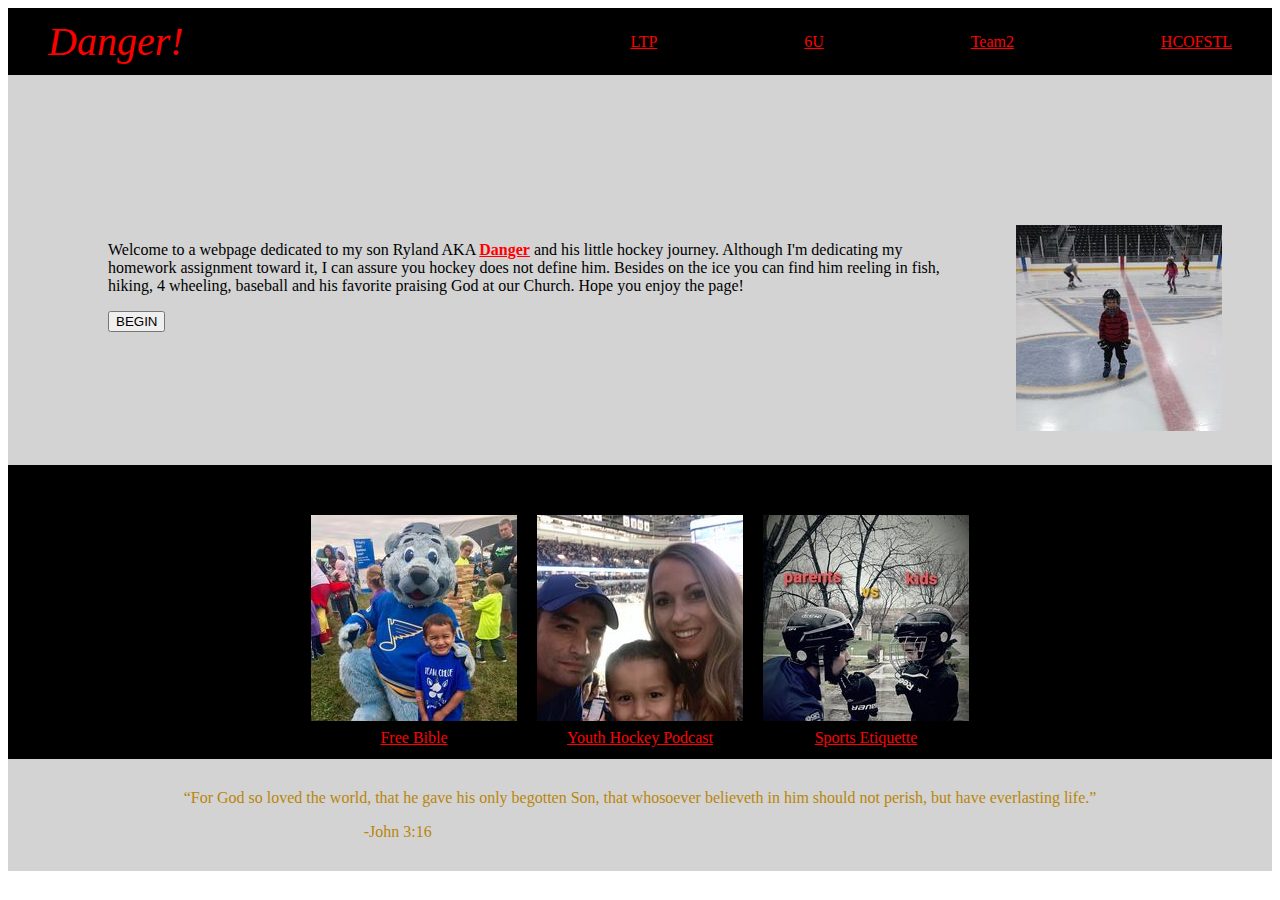
<file: ryland_hockey/index.html>
<!DOCTYPE html>
<html lang="en">
<head>
    <meta charset="UTF-8">
    <meta http-equiv="X-UA-Compatible" content="IE=edge">
    <meta name="viewport" content="width=device-width, initial-scale=1.0">
    <link rel="stylesheet" href="css2/style.css">
    <title>Document</title
</head>
<body>
    <div class="main">
        <div class="logo">Danger!</div>
        <div class="l1"><a link href="LTP.html">LTP</a></div>
        <div class="l2"><a link href="team2.html">6U</a></div>
        <div class="l3"><a link href="6u.html">Team2</a></div>
        <div class="l4"><a link href="hcofstl.html">HCOFSTL</a></div>
    </div>
    <div class="footer">
        <div class="backing">
            <div class="statement"><p>Welcome to a webpage dedicated to my son Ryland AKA <a link href="https://youtu.be/Y88LVU7MAe4"><strong>Danger</strong></a> and his little hockey journey.  Although I'm dedicating my homework assignment toward it, I can assure you hockey does not define him.  Besides on the ice you can find him reeling in fish, hiking, 4 wheeling, baseball and his favorite praising God at our Church.  Hope you enjoy the page!</p></div>
            <div class="button"><a link href="LTP.html"><button>BEGIN</button></a></div>
        </div>
            <div class="mvh"><img src="pics/hockey16.jpg" alt="Ryland and dad"> </div>
    </div>
    <div class="ohboy">
        <div class=strike1>
            <img src="pics/hockey25.jpg" alt="ryland">
          <div class="space"><a link href="https://www.bible.com/">Free Bible</a></div>
        </div>
        <div class="strike2">
            <img src="pics/hockey26.jpg" alt="family">
            <div class="space"><a link href="https://open.spotify.com/show/2djQt0F7zx2LbeA7ybN0yD">Youth Hockey Podcast</a></div>
        </div>
        <div class="strike3">
            <img src="pics/hockey13.jpg" alt="louie">
            <div class="space"><a link href="https://blog.purehockey.com/hockey-culture-traditions/how-to-be-a-good-hockey-parent/#:~:text=Hockey%20Etiquette%20for%20Parents&text=You%20are%20not%20the%20coach,players%2C%20and%20parents%20with%20respect.">Sports Etiquette</a></div>
        </div>
    </div>
    <div class="bye">
        <div class="316"<p>“For God so loved the world, that he gave his only begotten Son, that whosoever believeth in him should not perish, but have everlasting life.”</p>
        <div class="john">-John 3:16</div>    
    </div>
</body>
</html>
</file>
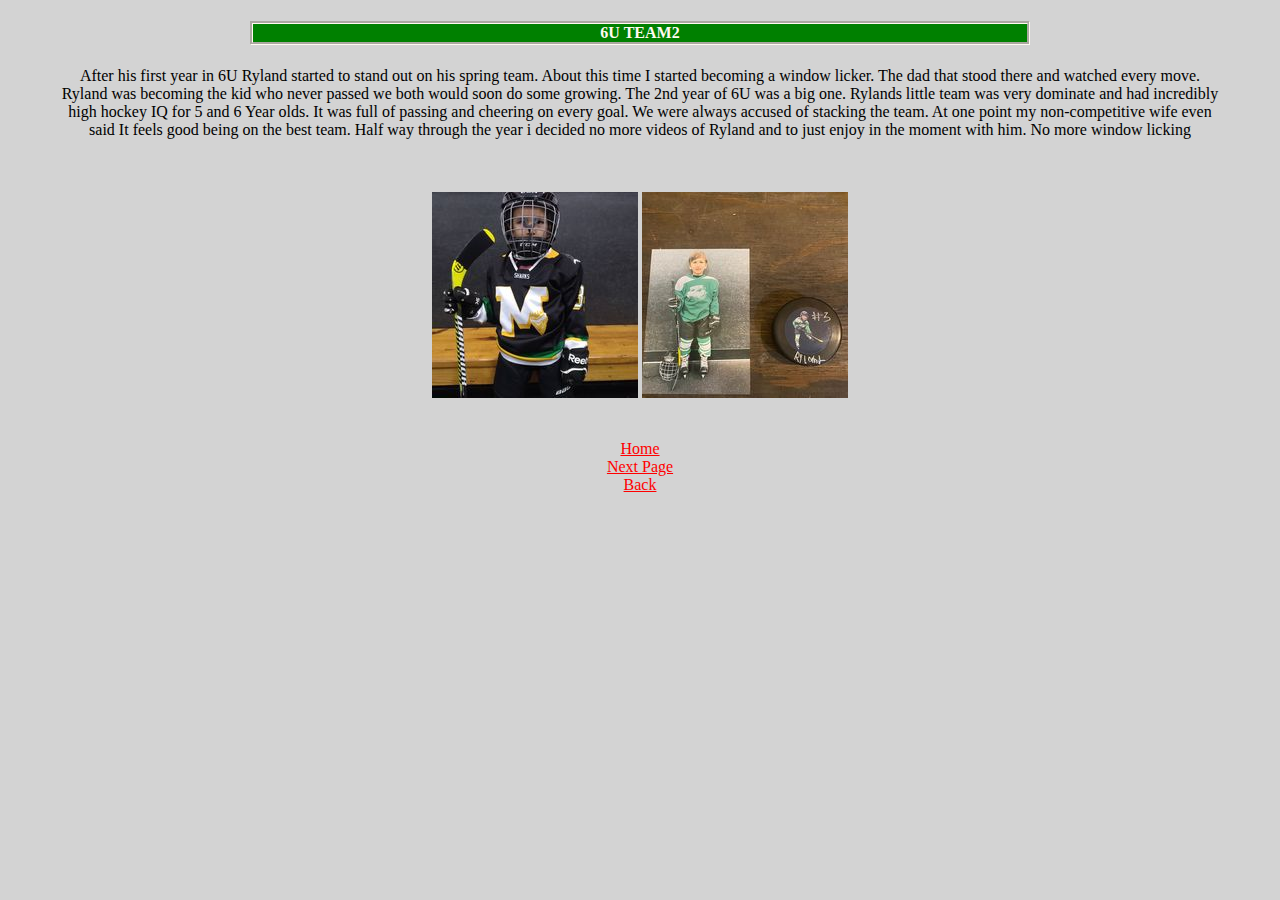
<file: ryland_hockey/6u.html>
<!DOCTYPE html>
<html lang="en">
<head>
    <meta charset="UTF-8">
    <meta http-equiv="X-UA-Compatible" content="IE=edge">
    <meta name="viewport" content="width=device-width, initial-scale=1.0">
    <link rel="stylesheet" href="css/style.css">
    <title>Document</title>
</head>
<body>
    <h4>6U TEAM2</h4>  
    <p>After his first year in 6U Ryland started to stand out on his spring team. About this time I started becoming a window licker.  The dad that stood there and watched every move. Ryland was becoming the kid who never passed we both would soon do some growing. The 2nd year of 6U was a big one.  Rylands little team was very dominate and had incredibly high hockey IQ for 5 and 6 Year olds.  It was full of passing and cheering on every goal.  We were always accused of stacking the team. At one point my non-competitive wife even said It feels good being on the best team. Half way through the year i decided no more videos of Ryland and to just enjoy in the moment with him.  No more window licking</p>
    <img src="pics/hockey12.jpg" alt="">
    <img src="pics/hockey9.jpg" alt="">
    <div><a href="index.html">Home</a></div>
    <div><a href="hcofstl.html">Next Page</a></div>
    <divd><a href="team2.html">Back</a></divd>
    
</body>
</html>
</file>
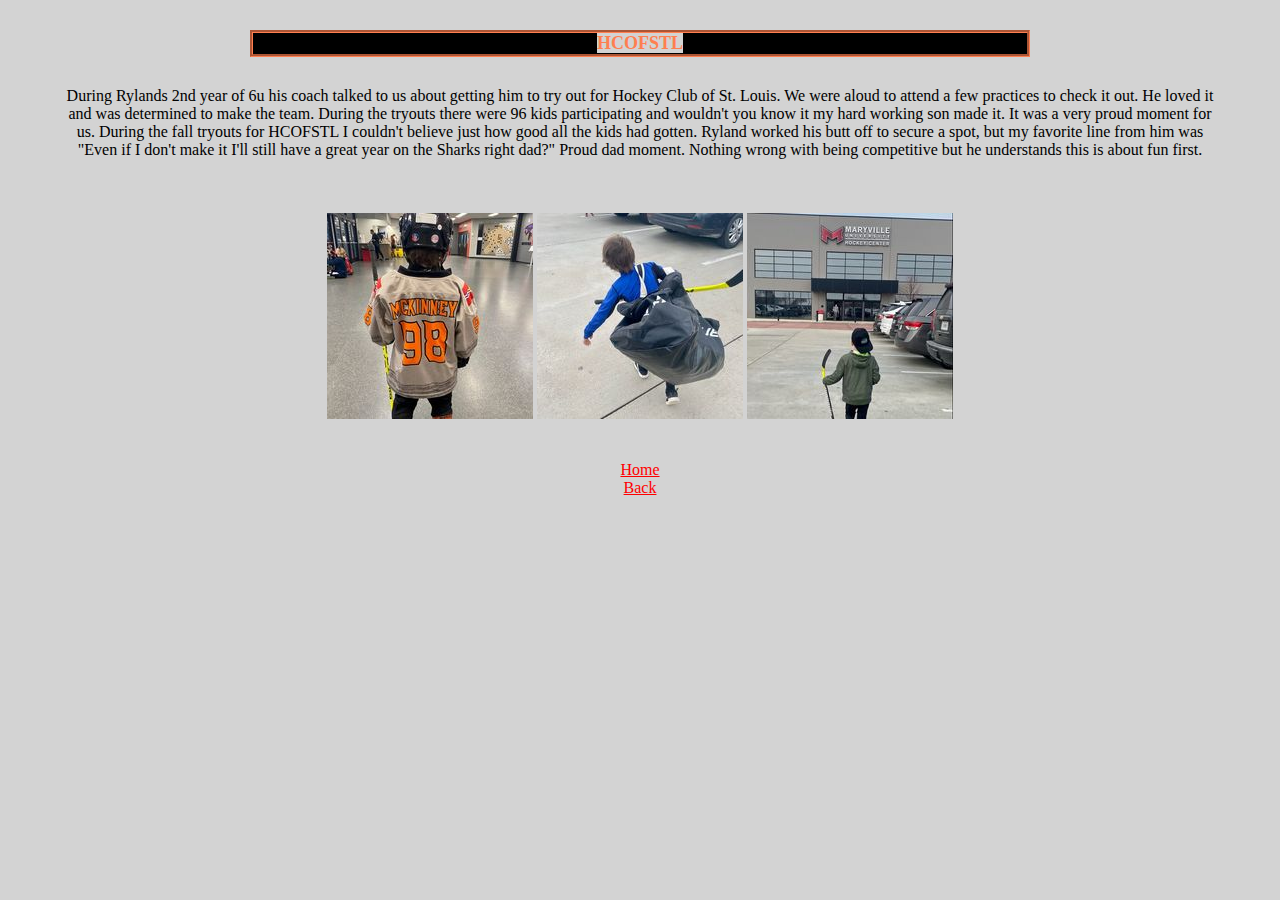
<file: ryland_hockey/hcofstl.html>
<!DOCTYPE html>
<html lang="en">
<head>
    <meta charset="UTF-8">
    <meta http-equiv="X-UA-Compatible" content="IE=edge">
    <meta name="viewport" content="width=device-width, initial-scale=1.0">
    <link rel="stylesheet" href="css/style.css">
    <title>Document</title>
</head> 
<body>
    <h5><strong>HCOFSTL</strong></h5>
    <p>During Rylands 2nd year of 6u his coach talked to us about getting him to try out for Hockey Club of St. Louis.  We were aloud to attend a few practices to check it out.  He loved it and was determined to make the team. During the tryouts there were 96 kids participating and wouldn't you know it my hard working son made it.  It was a very proud moment for us.  During the fall tryouts for HCOFSTL I couldn't believe just how good all the kids had gotten.  Ryland worked his butt off to secure a spot, but my favorite line from him was "Even if I don't make it I'll still have a great year on the Sharks right dad?" Proud dad moment.  Nothing wrong with being competitive but he understands this is about fun first.</p>
    <img src="pics/hockey4.jpg." alt="">
    <img src="pics/hockey5.jpg" alt="">
    <img src="pics/hockey8.jpg" alt="">
    <div><a href="index.html">Home</a></div>
    <div><a href="6u.html">Back</a></div>   
</body>
</html>
</file>
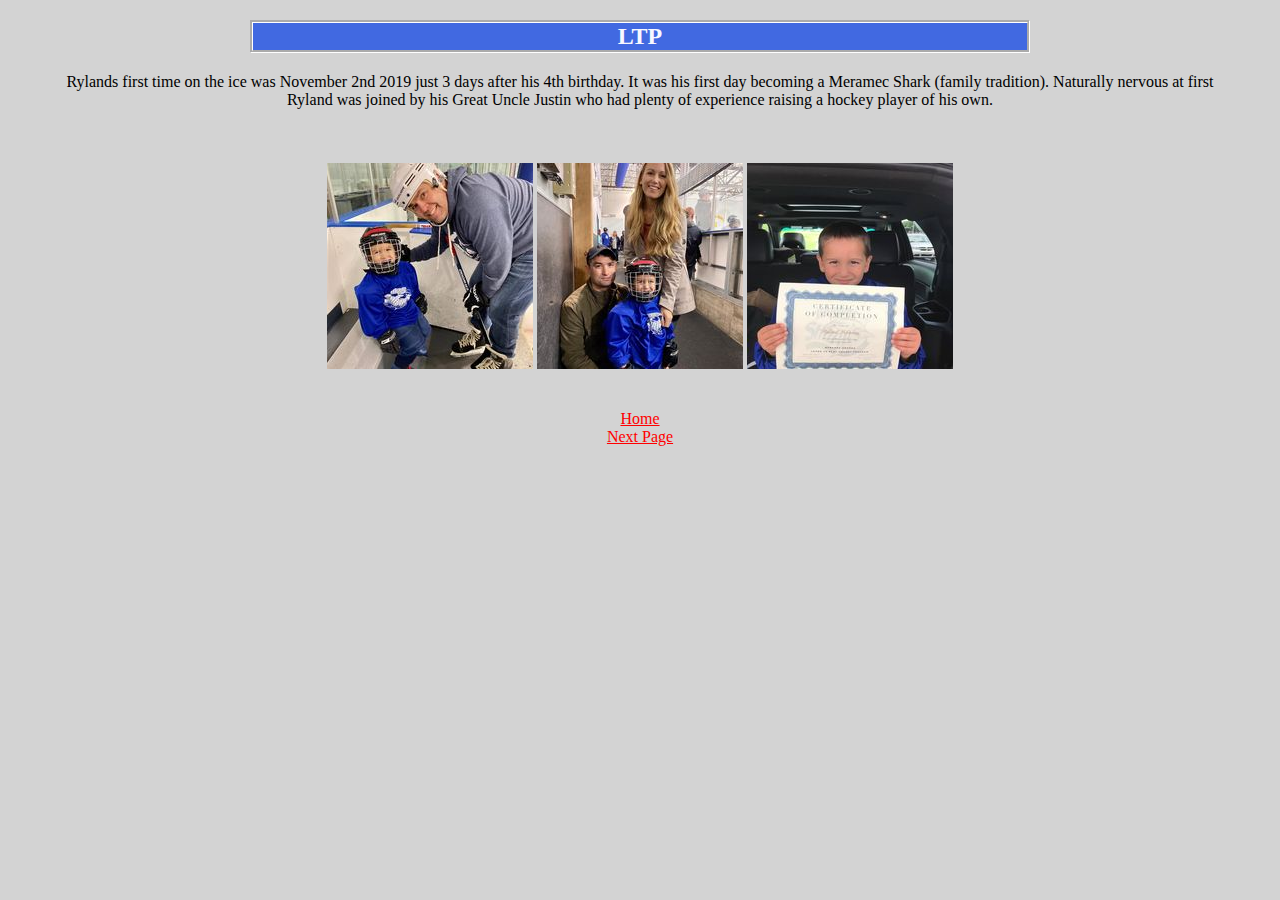
<file: ryland_hockey/LTP.html>
<!DOCTYPE html>
<html lang="en">
<head>
    <meta charset="UTF-8">
    <meta http-equiv="X-UA-Compatible" content="IE=edge">
    <meta name="viewport" content="width=device-width, initial-scale=1.0">
    <link rel="stylesheet" href="css/style.css">
    <title>Document</title>
</head>
<body>
    <h2>LTP</h2>
    <p>Rylands first time on the ice was November 2nd 2019 just 3 days after his 4th birthday. It was his first day becoming a Meramec Shark (family tradition).  Naturally nervous at first Ryland was joined by his Great Uncle Justin who had plenty of experience raising a hockey player of his own.</p>
    <img src="pics/hockey22.jpg" alt="uncle justin and ryland">
    <img src="pics/hockey23.jpg" alt="family pic">
    <img src="pics/hockey21.jpg" alt="certificate">
    <div><a href="index.html">Home</a></div>
    <div><a href="team2.html">Next Page</a></p></div>
</body>
</html>
</file>
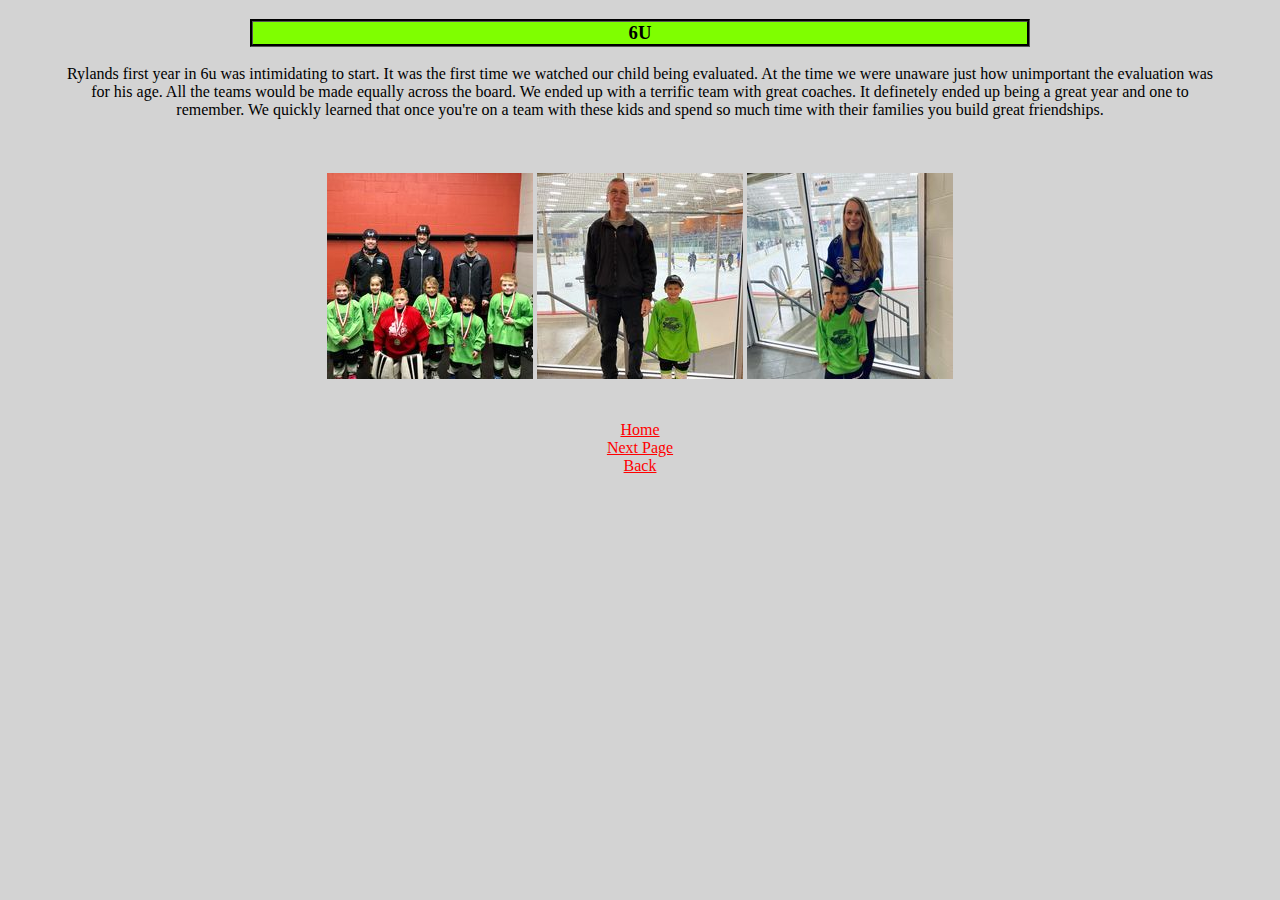
<file: ryland_hockey/team2.html>
<!DOCTYPE html>
<html lang="en">
<head>
    <meta charset="UTF-8">
    <meta http-equiv="X-UA-Compatible" content="IE=edge">
    <meta name="viewport" content="width=device-width, initial-scale=1.0">
    <link rel="stylesheet" href="css/style.css">
    <title>Document</title>
</head>
<body>
    <h3>6U</h3>
    
   <p1> Rylands first year in 6u was intimidating to start.  It was the first time we watched our child being evaluated.  At the time we were unaware just how unimportant the evaluation was for his age.  All the teams would be made equally across the board. We ended up with a terrific team with great coaches.  It definetely ended up being a great year and one to remember. We quickly learned that once you're on a team with these kids and spend so much time with their families you build great friendships.</p>
    <img src="pics/hockey17.jpg" alt="">
    <img src="pics/hockey19.jpg" alt="">
    <img src="pics/hockey20.jpg" alt="">
    <div><a href="index.html">Home</a></div>
    <div><a href="6u.html">Next Page</a></div>
    <div><a href="LTP.html">Back</a></div>
</body>
</html>
</file>
<file: ryland_hockey/css2/style.css>
.main{
    display: flex;
    justify-content: center;
    justify-content:space-between;
    background-color:black;
    padding: 10px;
    margin-bottom: 0;
}

.logo{
    font-style: oblique;
    font-size:40px;
    color:red;
    margin-right: 300px;
    margin-left: 30px;
}

a{
    color:red;
    margin-bottom: 10px;    
}

.l1{
    align-self: center;
}

.l2{
    align-self: center;
}

.l3{
    align-self: center;
}

.l4{
    align-self:center;
    margin-right: 30px;
}

.statement{
    color:black;
}

.footer{
    margin-top: 0;
    background-color:lightgray;
    display: flex;
    padding-top:150px;
    padding-bottom:30px;
}

.backing{
    display: flex;
    flex-direction: column;
    margin-left:100px;
}

.mvh{
    margin-left:50px;
    margin-right:50px;
}
.end{
    display: flex;
    flex-direction: column;
    background-color:lightgray ;
    padding-top: 50px;
}

}
.e1{
    align-self: center;
    font-size: 30px;
    font-style:oblique;
    margin-top:50px;.
    padding-bottom: 0px;

}

.e2{
    align-self: center;
    padding-bottom: 30px;
}

.ohboy{
    display: flex;
    justify-content: center;
    padding-top:50px;
    gap: 20px;
    background-color: black;
}

.strike1{
    display: flex;
    flex-direction: column;
    text-align: center;
}
.strike2{
    display: flex;
    flex-direction: column;
    text-align: center;
}
.strike3{
    display: flex;
    flex-direction: column;
    text-align: center;
}

.bye{
    display: flex;
    flex-direction: column;
    align-items: center;
    justify-content: center;
    background-color: lightgrey;
    color: darkgoldenrod;
    padding-right:150px;
    padding-left:150px;
    padding-top:30px;
    padding-bottom:30px;

}

.john{
    padding-left:180px;
}

.space{
    padding-top:8px;
    padding-bottom:12px;
}
</file>
<file: ryland_hockey/css/style.css>
*{
    background-color: lightgray;
    box-sizing: border-box;
}
body{
    color:black;
    text-align: center;
    margin-bottom: 2cm;
    margin-right: 60px;
    margin-left: 60px;
}

.subject{
    text-align: center;
    color: cadetblue;
    background-color: red;
    border: 20px cadetblue;
    border-style: groove;
    margin: 20px;
    margin-left: 120px;
    margin-right: 120px;
    padding: 20px;
}

h2{color: ghostwhite;
    background-color: royalblue;
    margin-left: 190px;
    margin-right: 190px;
    border: white groove;  
}

h3{
    color: black;
    background-color: chartreuse;
    margin-left: 190px;
    margin-right: 190px;
    border:groove black;
}
h4{
    color: floralwhite;
    background-color: green;
    margin-left: 190px;
    margin-right: 190px;
    border: groove floralwhite;
}

h5{
    font-size: large;
    color: coral;
    background-color: black;
    margin-right: 190px;
    margin-left: 190px;
    border: groove coral;
}
img{
    margin-bottom: 1cm;
    margin-top: 1cm;
}
a{
    color:red;
}
ol {
    margin-right: 100px;
}
</file>
